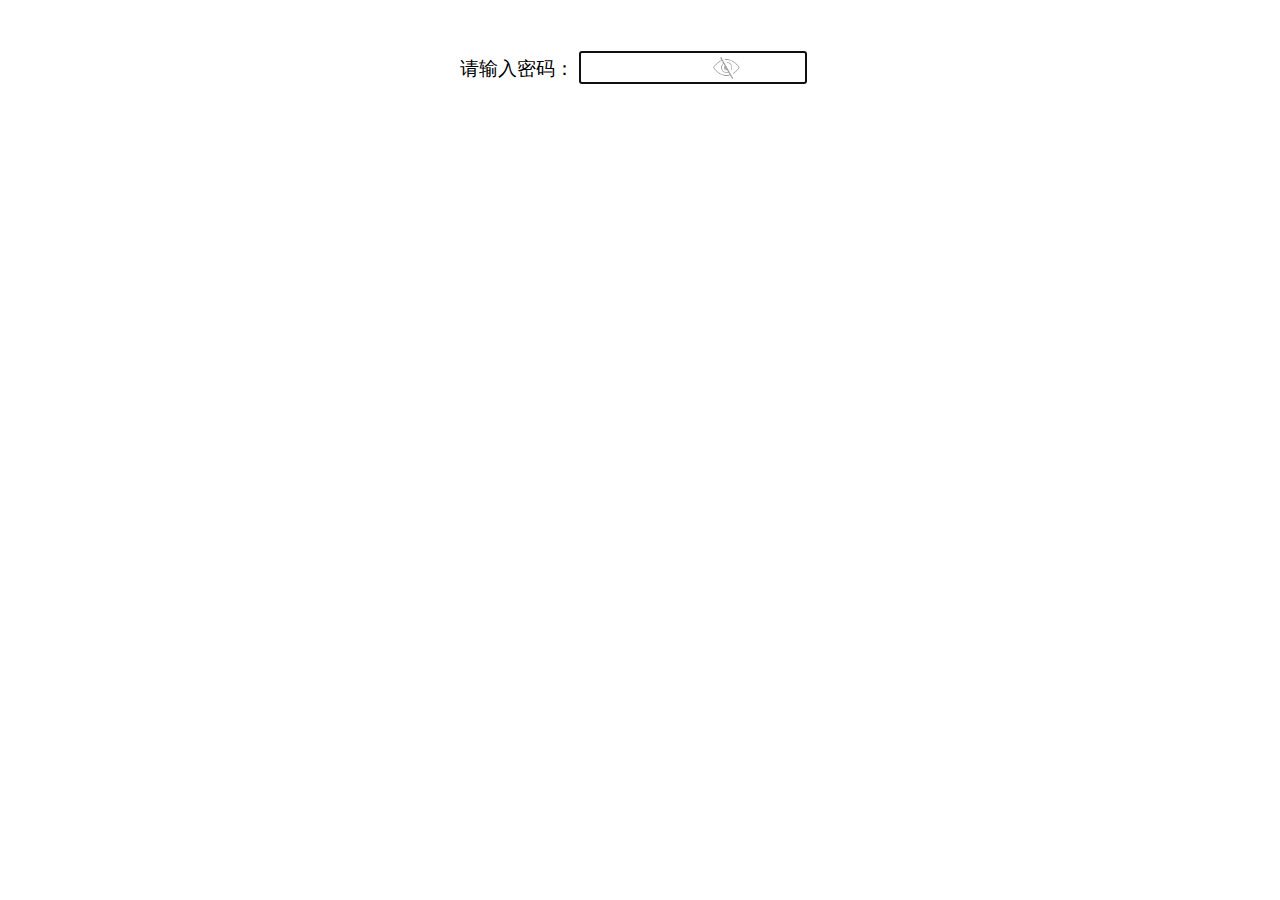
<file: 11-password-visual/index.html>
<!DOCTYPE html>
<html lang="en">
<head>
    <meta charset="UTF-8">
    <link rel="stylesheet" href="./layout.css">
    <title>timer button2</title>
</head>
<body>
    <div class="main">
        请输入密码： 
        <input id="pwd" type="password" autofocus>
        <div id="eye"></div>
        <input class="pwd-text">
    </div>
    <script src="//apps.bdimg.com/libs/jquery/2.1.4/jquery.min.js"></script>
    <script src='./main.js'></script>
</body>
</html>
</file>
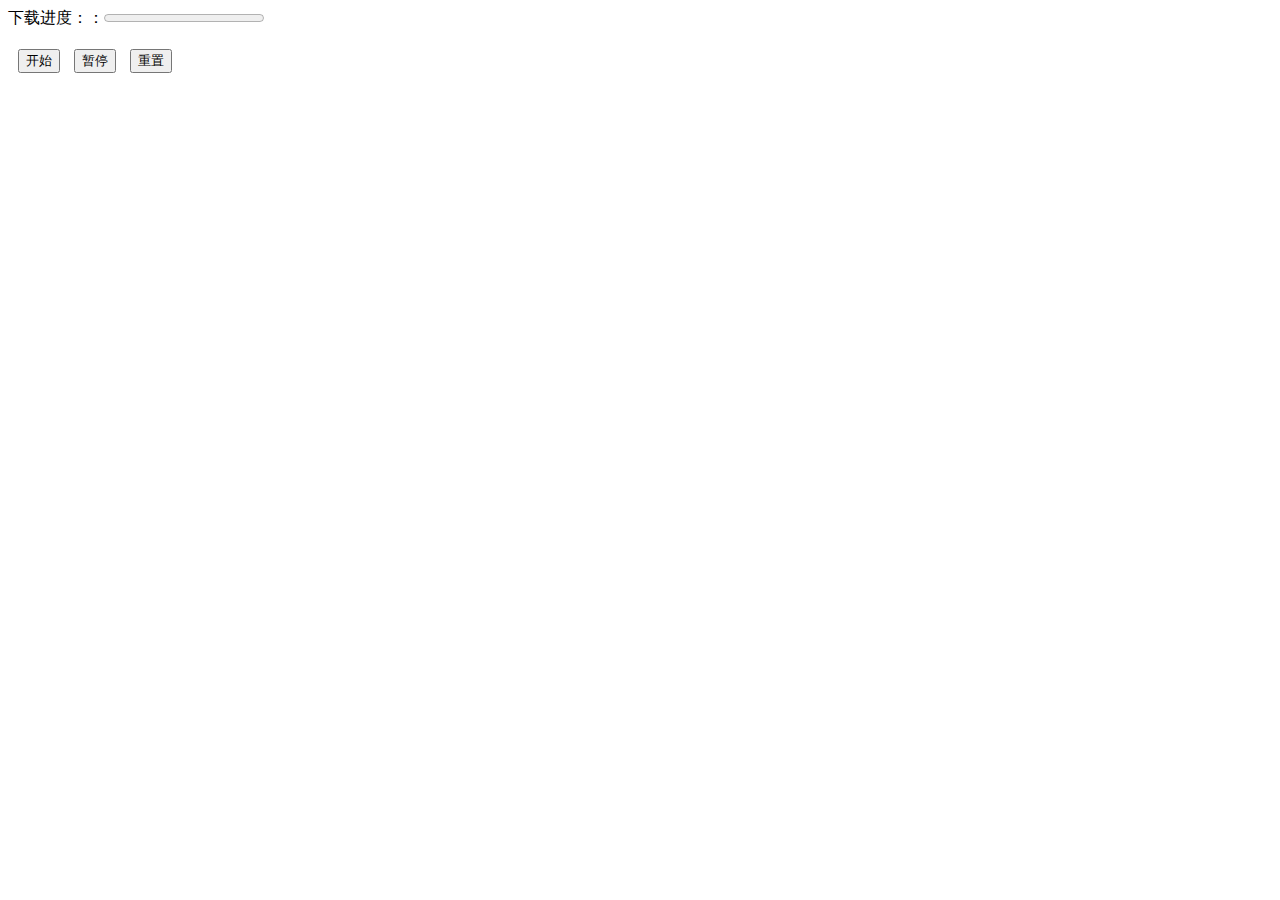
<file: 13-progress/index.html>
<!DOCTYPE html>
<html lang="en">
<head>
  <meta charset="UTF-8">
  <title>进度练习1</title>
  <link rel="stylesheet" href="layout.css">
  <link rel="icon" href="https://i.wangding.in/favicon.ico" sizes="48x48" type="image/png">
</head>
<body>
<div>
  下载进度：：<progress value="0" max="100"></progress><br>
  <button id="start-button">开始</button> 
  <button id="stop-button">暂停</button> 
  <button id="reset-button">重置</button>
</div>
<script src="//apps.bdimg.com/libs/jquery/2.1.4/jquery.min.js"></script>
<script src="main.js"></script>
</body>
</html>
</file>
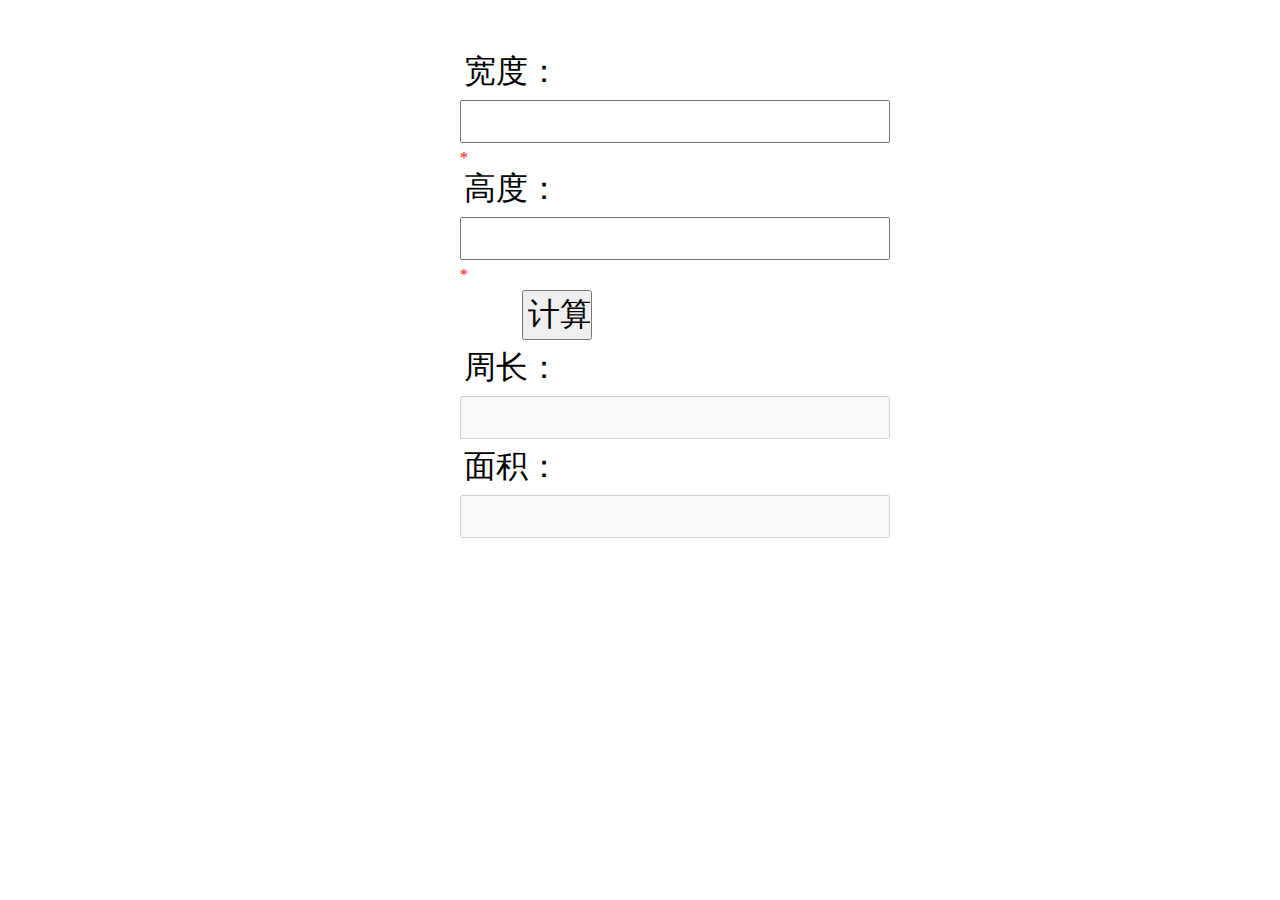
<file: 20-form-validation/index.html>
<!DOCTYPE html>
<html lang="en">

<head>
    <meta charset="UTF-8">
    <meta name="viewport" content="width=device-width, initial-scale=1.0">
    <title>矩形计算器1</title>
    <link rel="stylesheet" href="rectangle.css">
</head>

<body>
    <div class="main">
        <label>宽度：</label>
        <input id="width" type="text">
        <span>*</span>
        <br>
        <div id='width-validation-message'></div>
        <label>高度：</label>
        <input id="height" type="text">
        <span>*</span>
        <br>
        <div id='height-validation-message'></div>
        <input id="calculate" type="button" value="计算">
        <br>
        <label>周长：</label>
        <input id="perimeter" type="text" disabled>
        <br>
        <label>面积：</label>
        <input id="area" type="text" disabled>
    </div>
    <script src="//apps.bdimg.com/libs/jquery/2.1.4/jquery.min.js"></script>
    <script src="rectangle.js"></script>
</body>

</html>
</file>
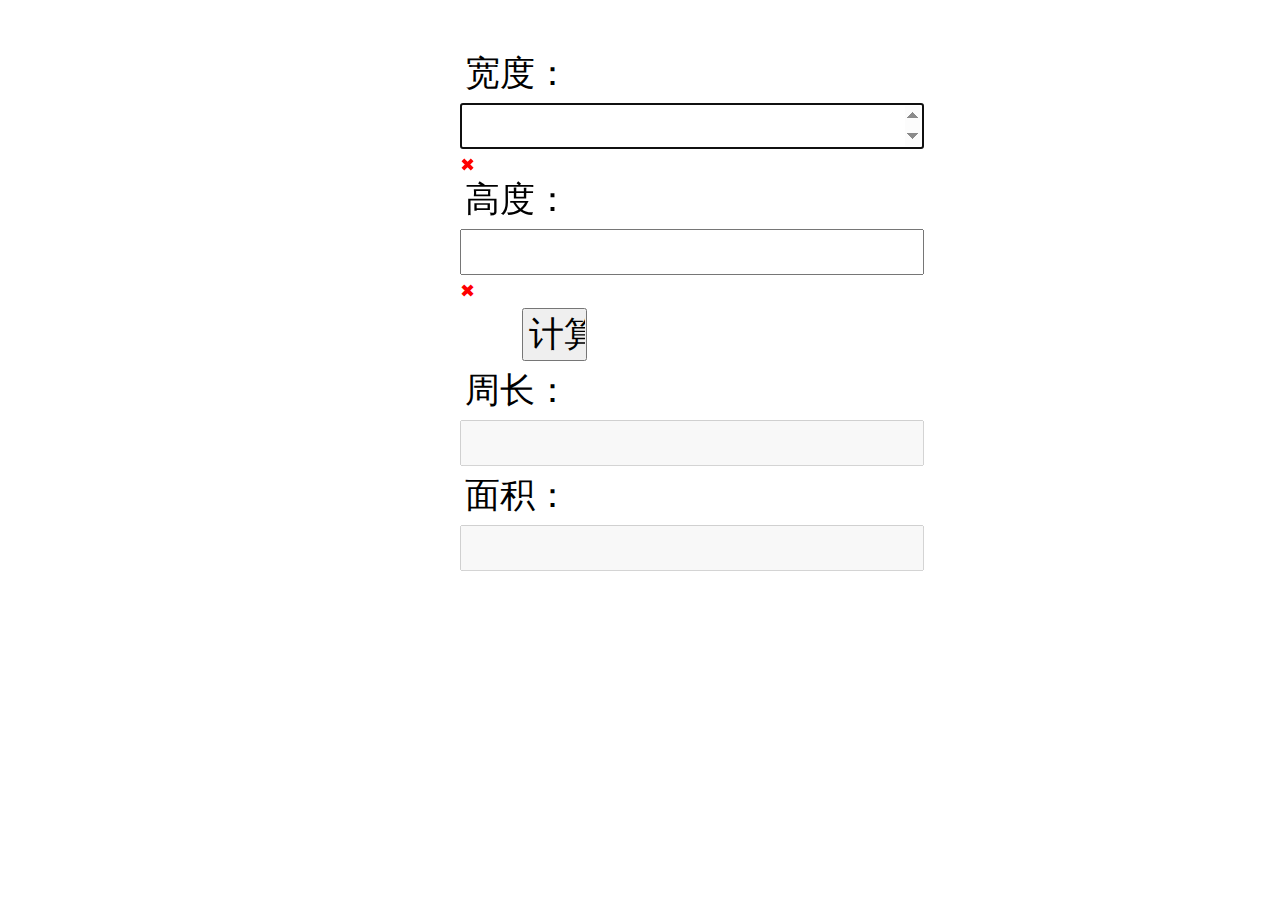
<file: 21-h5-validation/index.html>
<!DOCTYPE html>
<html lang="en">

<head>
    <meta charset="UTF-8">
    <meta name="viewport" content="width=device-width, initial-scale=1.0">
    <title>矩形计算器2</title>
    <link rel="stylesheet" href="rectangle.css">
</head>

<body>
    <form class="main">
        <label>宽度：</label>
        <input id="width" type="number" autofocus required min='0' step="0.01">
        <span></span>
        <br>
        <div id='width-validation-message'></div>
        <label>高度：</label>
        <input id="height" type="number" required min='0' step="0.01">
        <span></span>
        <br>
        <div id='height-validation-message'></div>
        <input id="calculate" type="submit" value="计算">
        <br>
        <label>周长：</label>
        <input id="perimeter" type="text" disabled>
        <br>
        <label>面积：</label>
        <input id="area" type="text" disabled>
    </form>
    <script src="//apps.bdimg.com/libs/jquery/2.1.4/jquery.min.js"></script>
    <script src="rectangle.js"></script>
</body>

</html>
</file>
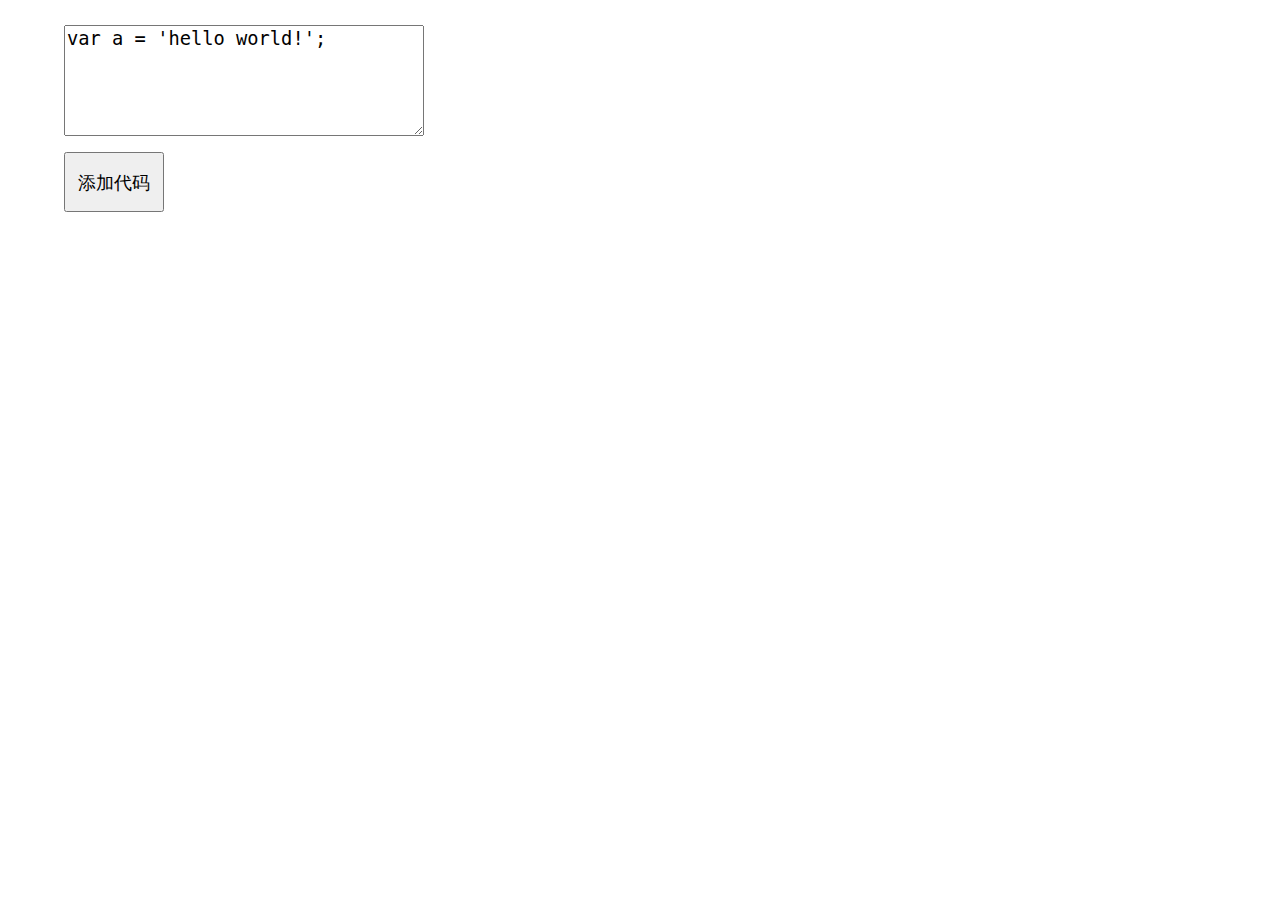
<file: 33-hightlight/index.html>
<!DOCTYPE html>
<html lang="en">
    <head>
        <meta charset="UTF-8">
        <meta name="viewport" content="width=device-width,initial-scale=1,user-scalable=0">
        <title>语法高亮1</title>
        <link rel="stylesheet" href="agate.css">
        <link rel="stylesheet" href="./layout.css">
        <link rel="stylesheet" href="//at.alicdn.com/t/font_1124311_361f7ogq54.css">
        <link rel="icon" href="https://i.wangding.in/favicon.ico" sizes="48x48" type="image/png">
    </head>
    
    <body>
        <div class="main">
            <textarea name="" cols="30" rows="5">var a = 'hello world!';</textarea>
            <br>
            <input type="button" value="添加代码">
        </div>
        <script src="//apps.bdimg.com/libs/jquery/2.1.4/jquery.min.js"></script>
        <script src="//apps.bdimg.com/libs/highlight.js/9.1.0/highlight.min.js"></script>
        <script src="//apps.bdimg.com/libs/behave.js/1.5.0/behave.js"></script>
        <script src="./main.js"></script>
    </body>
</html>
</file>
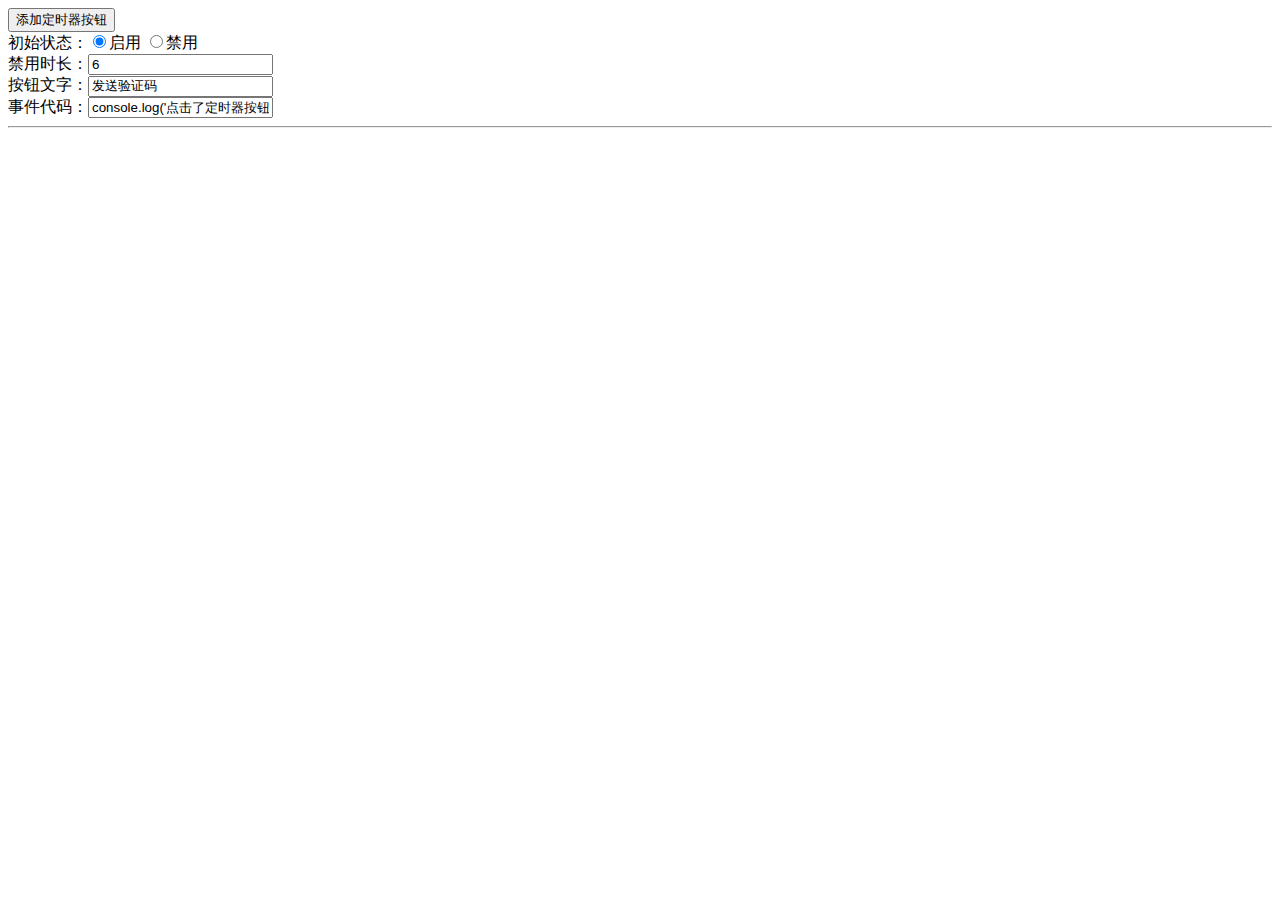
<file: 41-timer-button/index.html>
<!DOCTYPE html>
<html lang="en">

<head>
    <meta charset="UTF-8">
    <meta name="viewport" content="width=device-width,initial-scale=1,user-scalable=0">
    <title>定时器按钮1</title>
    <link rel="stylesheet" href="./timer-button.css">

</head>

<body>
    <input id="add" type="button" value="添加定时器按钮">
    
    <br>
    初始状态：<input type="radio" name="a" value="q" checked>启用
    <input type="radio" name="a" value="j">禁用
    <br>
    禁用时长：<input type="text" id="time" value="6">
    <br>
    按钮文字：<input type="text" id="code" value="发送验证码">
    <br>
    事件代码：<input type="text" id="event" value="console.log('点击了定时器按钮！')">
    <hr>
    <div id="main">
    </div>
    <script src="https://apps.bdimg.com/libs/jquery/2.1.4/jquery.min.js"></script>
    <script src="./timer-button.js"></script>
    <script>
        $(function () {
            var $btnAdd = $('#add');
            $btnAdd.click(function () {
                var choose = $("input[type='radio'][name='a']:checked").val();
                console.log(choose);
                if (choose == "q") {
                    $timerButton.sshow({
                        num: parseInt($('#time').val()),
                        title: $('#code').val(),
                        onClick: function () {
                            $('#event').val()
                        }
                    });
                }
                else if (choose == "j") {
                    $timerButton.show({
                        num: parseInt($('#time').val()),
                        title: $('#code').val(),
                        onClick: function () {
                            $('#event').val()
                        }
                    });
                }

                console.log('add');
            })
        })
    </script>
</body>

</html>
</file>
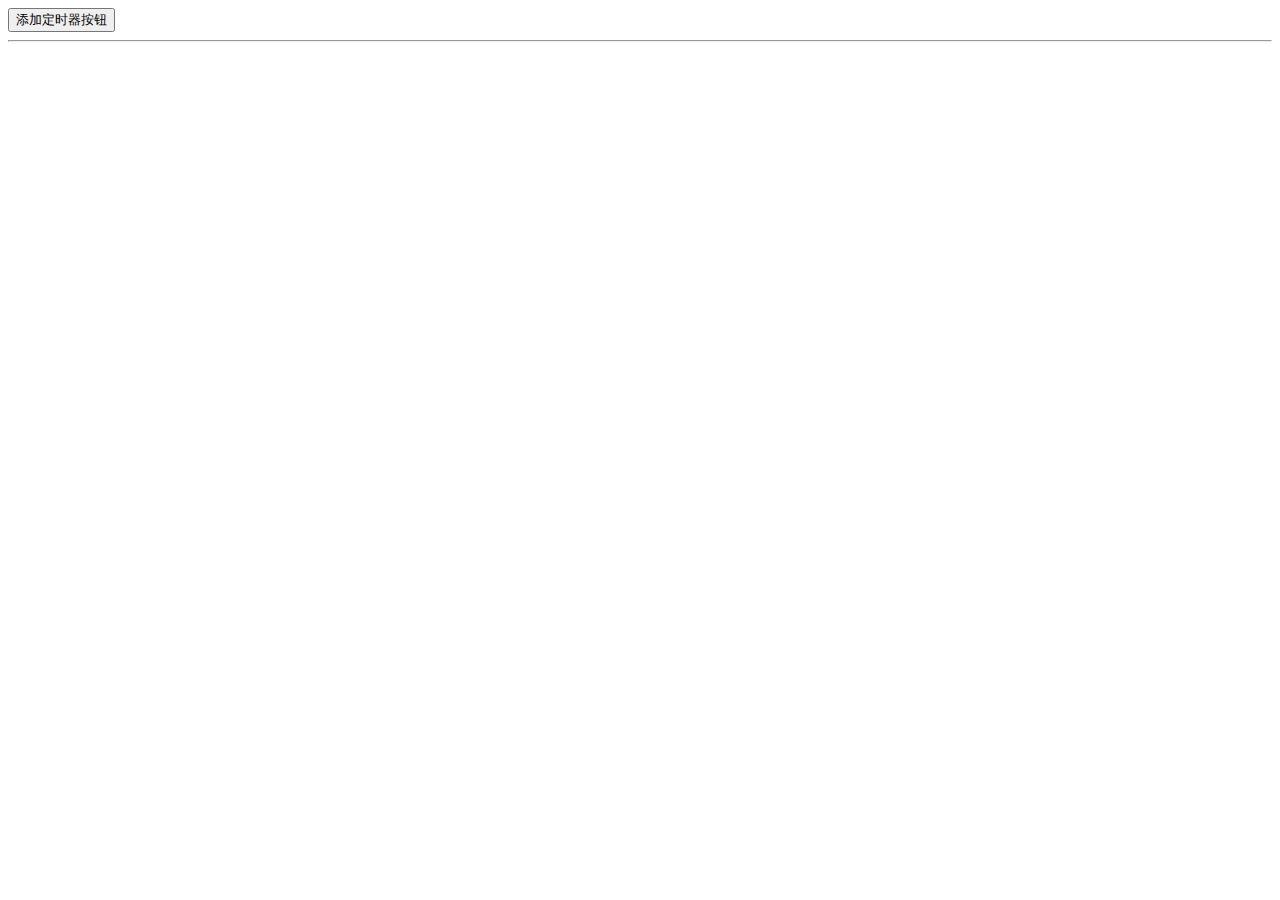
<file: 43-timer-button/index.html>
<!DOCTYPE html>
<html lang="en">
<head>
    <meta charset="UTF-8">
    <title>timer button的测试页面3</title>
    <link rel="stylesheet" href="./timer-button.css">
</head>
<body>
    <input id="add" type="button" value="添加定时器按钮"/>
    <hr>
    <div id="main"></div>
    <script src="//apps.bdimg.com/libs/require.js/2.1.11/require.min.js" data-main="main.js"></script>
</body>
</html>
</file>
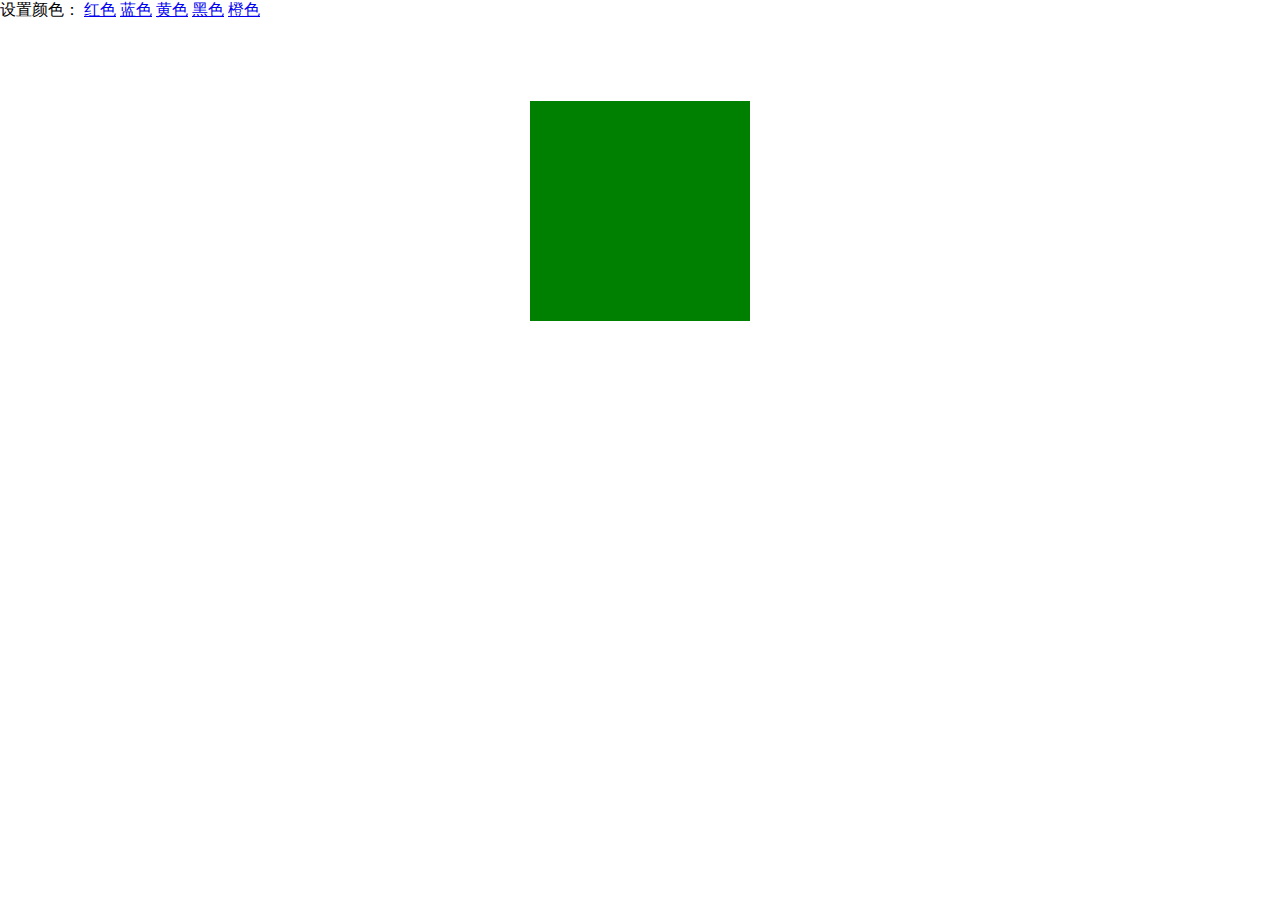
<file: 51-fe-router/index.html>
<!DOCTYPE html>
<html lang="en">
<head>
  <meta charset="UTF-8">
  <title>前端路由1</title>
  <link rel="stylesheet" href="./layout.css">
  <link rel="icon" href="https://i.wangding.in/favicon.ico" sizes="48x48" type="image/png">
</head>
<body>
  设置颜色： 
  <a href="#/red">红色</a>
  <a href="#/blue">蓝色</a>
  <a href="#/yellow">黄色</a>
  <a href="#/black">黑色</a>
  <a href="#/orange">橙色</a>
  <div class="main" title="修改颜色"></div>
  <script src="//apps.bdimg.com/libs/jquery/2.1.4/jquery.min.js"></script>
  <script src="./main.js"></script>
</body>
</html>
</file>
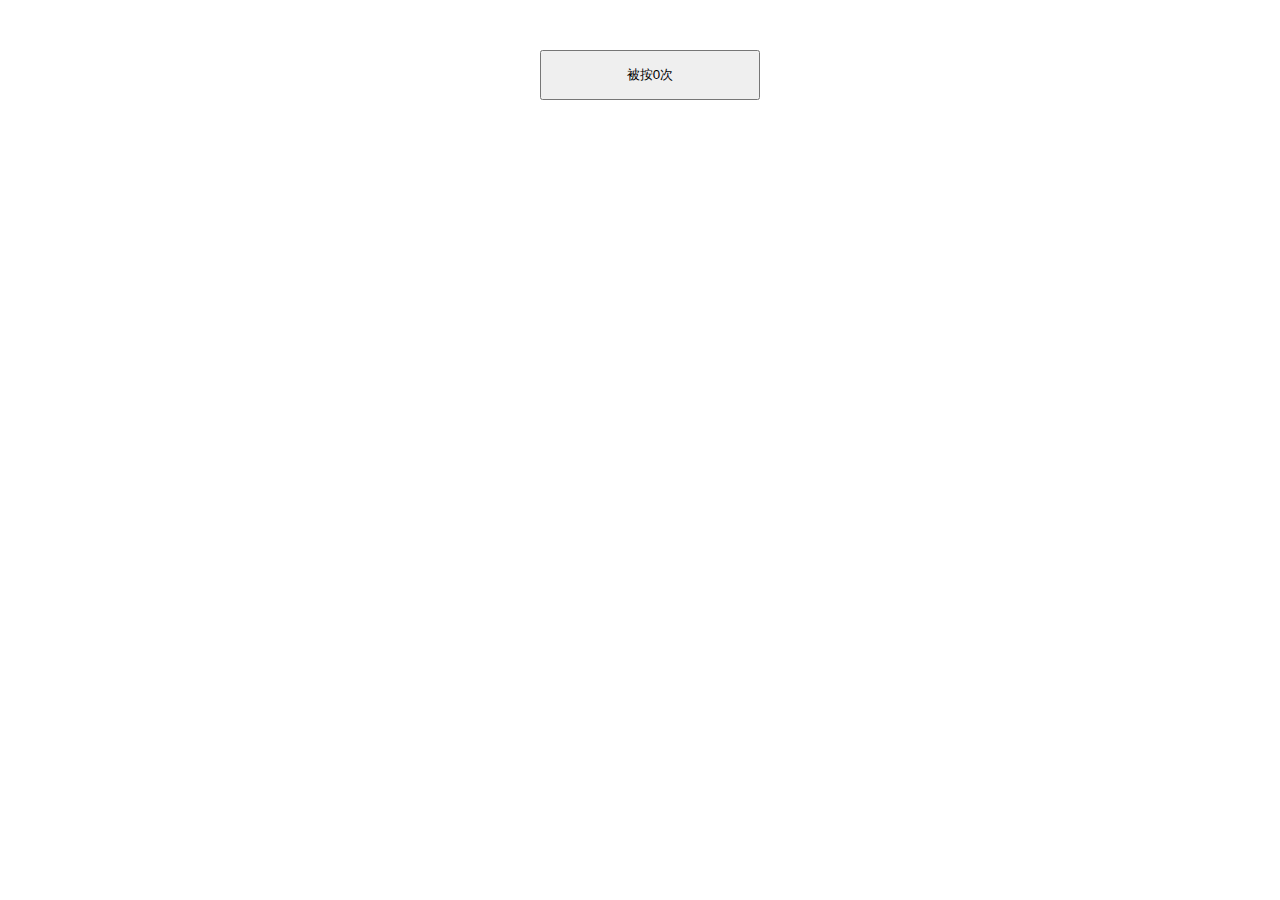
<file: 61-store-clicking/index.html>
<!DOCTYPE html>
<html lang="en">
<head>
    <meta charset="UTF-8">
    <meta name="viewport" content="width=device-width, initial-scale=1.0">
    <title>按钮状态保持1</title>
    <link rel="stylesheet" href="layout.css">
</head>
<body>
    <div id="main">
        <input type="button">
    </div>
</body>
</html>
<script src="https://code.jquery.com/jquery-3.1.1.min.js"></script>
<script src="main.js"></script>
</file>
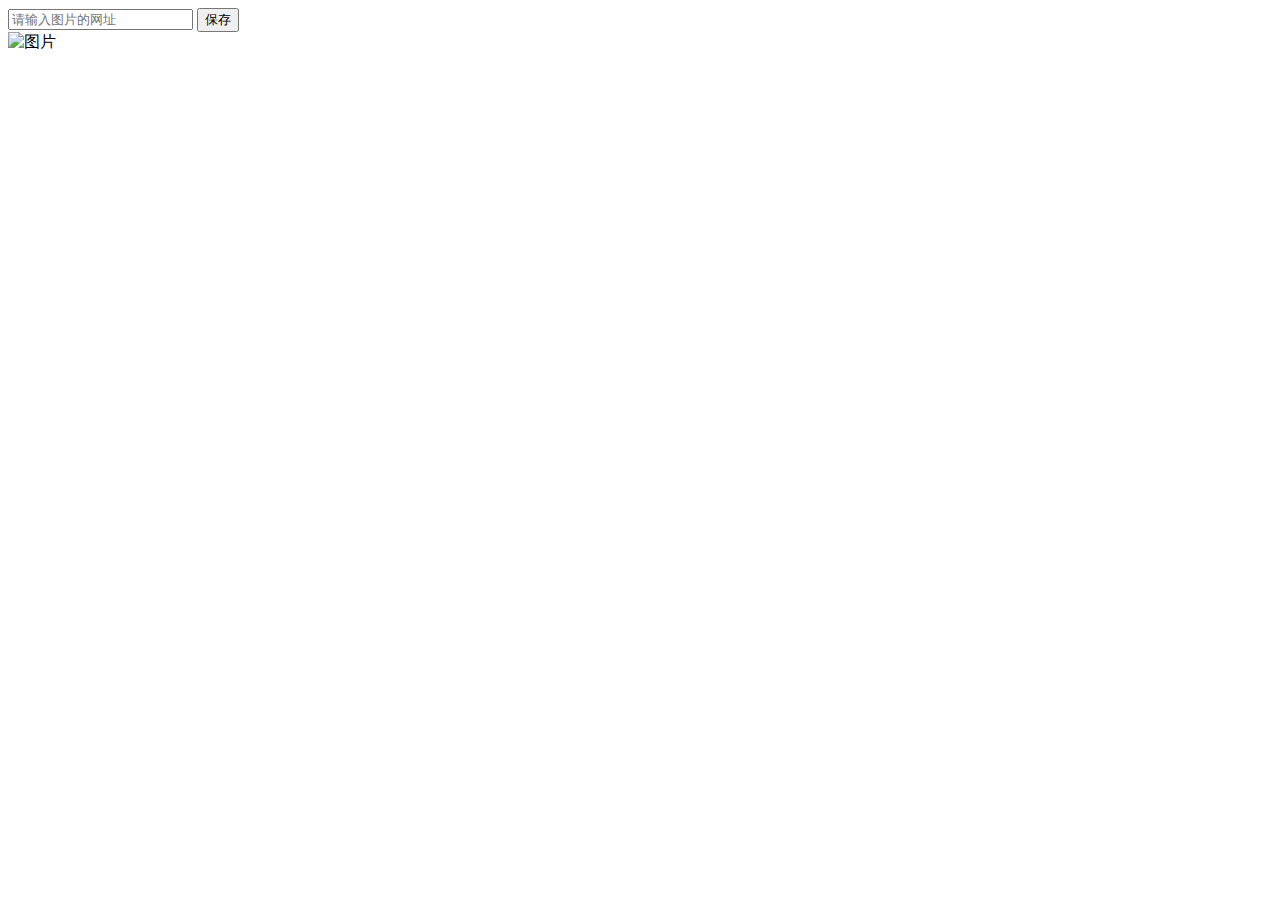
<file: 62-store-image/index.html>
<!DOCTYPE html>
<html >
<head>
    <meta charset="UTF-8">
    <meta name="viewport" content="width=device-width, initial-scale=1.0">
    <title>按钮状态保持2</title>
    <link rel="stylesheet" href="layout.css">
</head>
<body>
        <input type="text" placeholder="请输入图片的网址" required>
        <input type="button" value="保存">
        <br>
        <img src="" alt="图片">
</body>
</html>
<script src="https://code.jquery.com/jquery-3.1.1.min.js"></script>
<script src="main.js"></script>
</file>
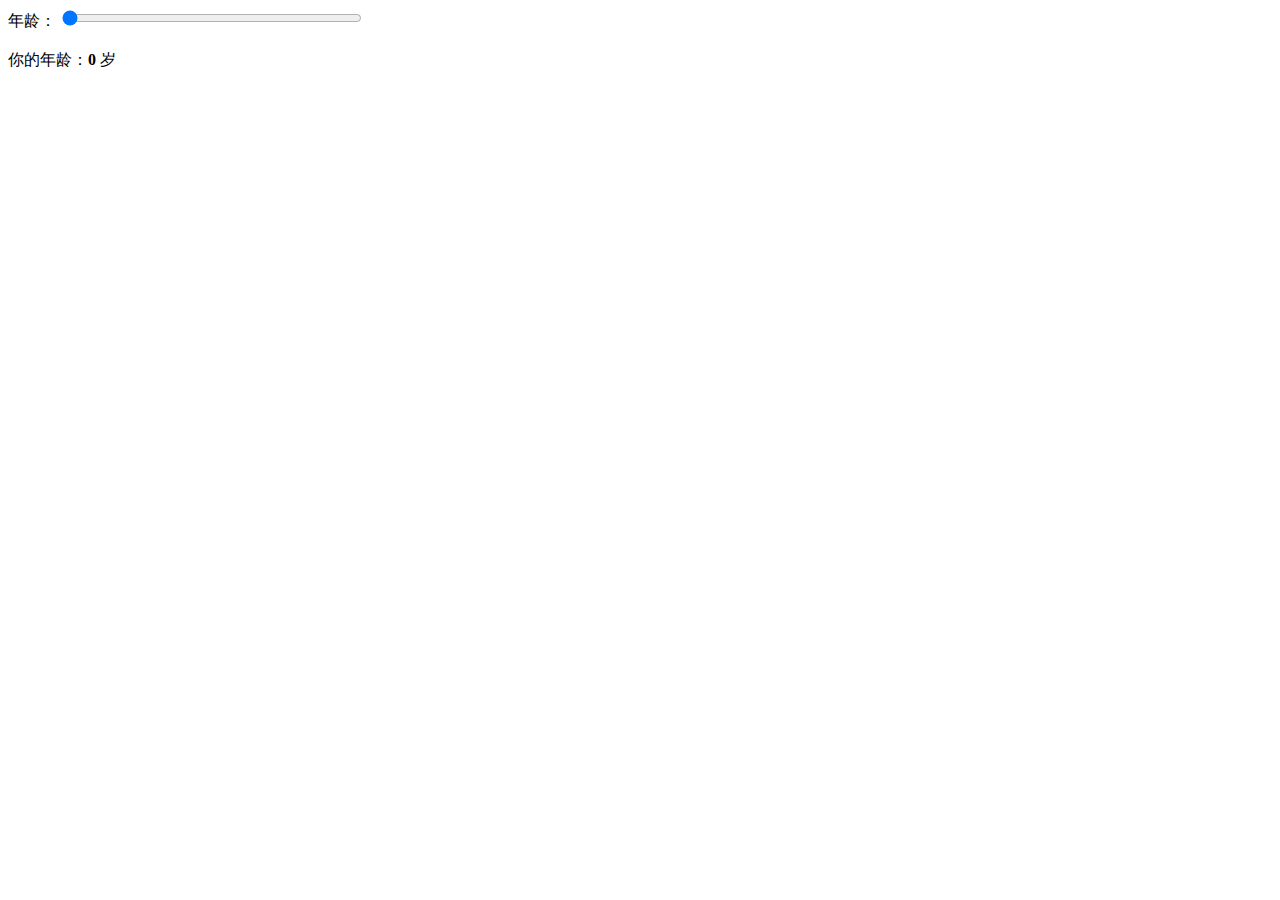
<file: 12-range/range.html>
<!DOCTYPE html>
<html lang="en">

<head>
    <meta charset="UTF-8">
    <meta name="viewport" content="width=device-width,initial-scale=1,user-scalable=0">
    <title>范围1</title>
    <link rel="icon" href="https://i.wangding.in/favicon.ico" sizes="48x48" type="image/png">
    <style>
        #range {
            width: 300px;
        }

        #age {
            font-weight: bold;
        }
    </style>
</head>

<body>年龄： <input type="range" id="range" value="0"><br><br>你的年龄：<span id="age"></span>&nbsp;岁</body>
<script src="https://code.jquery.com/jquery-3.1.1.min.js"></script>
<script src="range.js"></script>

</html>
</file>
<file: 11-password-visual/layout.css>
body{
    font-family:微软雅黑;
    line-height:2em;
    margin:0;
    font-size:1.2em
}
.main{
    width:360px;
    margin:20px auto 0;
    padding:30px 30px;
    position:relative
}
.main input{
    font-size:1.2em
}
.main #pwd{
    width:220px;margin:0
}
.main .pwd-text{
    width:180px;
    height:25px;
    z-index:-10;
    border:none;
    position:relative;
    left:70px;
    top:-66px
}
.main #eye{
    width:30px;
    height:28px;
    background-size:contain;
    position:relative;
    top:-33px;
    left:251px;
    z-index:9;
    background-image:url([data-uri])}.main #eye:hover{background-image:url([data-uri])
}
</file>
<file: 13-progress/layout.css>
button{
    margin-left:10px;
    margin-top:20px;
  }
</file>
<file: 20-form-validation/rectangle.css>
.main{
    width: 360px;
    margin: 50px auto;
    font-size: 1.0em;
}

#calculate{
    width: 70px;
    margin-left: 62px;
}

input,label{
    margin: 6px 0;
    padding-left: 4px;
    font-size: 2em;
}

span{
    color: red;
}

#width-validation-message,
#height-validation-message{
    color: red;
    margin-left: 62px;
    font-size: 0.8em;
}
</file>
<file: 21-h5-validation/rectangle.css>
.main{
    width: 360px;
    margin: 50px auto;
    font-size: 1.1em;
}

#calculate{
    width: 65px;
    margin-left: 62px;
}

input,label{
    margin: 6px 0;
    padding-left: 5px;
    font-size: 2em;
}

input:invalid+span:after {
    content: '✖';
    color: red
}

input:valid+span:after {
    content: '✓';
    color: green
}

span{
    color: red;
}

#width-validation-message,
#height-validation-message{
    color: red;
    margin-left: 62px;
    font-size: 0.8em;
}
</file>
<file: 33-hightlight/agate.css>
.hljs {
    display: block;
    overflow-x: auto;
    padding: .5em;
    background: #333;
    color: #fff
}

.hljs-name,.hljs-strong {
    font-weight: 700
}

.hljs-code,.hljs-emphasis {
    font-style: italic
}

.hljs-tag {
    color: #62c8f3
}

.hljs-selector-class,.hljs-selector-id,.hljs-template-variable,.hljs-variable {
    color: #ade5fc
}

.hljs-bullet,.hljs-string {
    color: #a2fca2
}

.hljs-attribute,.hljs-built_in,.hljs-builtin-name,.hljs-quote,.hljs-section,.hljs-title,.hljs-type {
    color: #ffa
}

.hljs-bullet,.hljs-number,.hljs-symbol {
    color: #d36363
}

.hljs-keyword,.hljs-literal,.hljs-selector-tag {
    color: #fcc28c
}

.hljs-code,.hljs-comment,.hljs-deletion {
    color: #888
}

.hljs-link,.hljs-regexp {
    color: #c6b4f0
}

.hljs-meta {
    color: #fc9b9b
}

.hljs-deletion {
    background-color: #fc9b9b;
    color: #333
}

.hljs-addition {
    background-color: #a2fca2;
    color: #333
}

.hljs a {
    color: inherit
}

.hljs a:focus,.hljs a:hover {
    color: inherit;
    text-decoration: underline
}
</file>
<file: 33-hightlight/layout.css>
body,html {
    font-size: 1.2em;
    height: 80%;
    margin: 0;
    padding: 0;
    width: 100%
}

textarea {
    font-size: 1em
}

.main {
    height: 80%;
    margin: 25px auto;
    width: 90%
}

input {
    font-size: .8em;
    height: 60px;
    margin-top: 10px;
    width: 100px
}

pre {
    margin: 12px 0
}

div {
    position: relative
}

i+i {
    color: gray;
    position: absolute;
    right: 10px;
    top: 10px
}

pre+i {
    color: gray;
    position: absolute;
    right: 30px;
    top: 10px
}

i+i:hover,pre+i:hover {
    color: #fff;
    cursor: pointer
}
</file>
<file: 41-timer-button/timer-button.css>
.timer-button{
    width: 100px;
    height: 50px;
}
</file>
<file: 43-timer-button/timer-button.css>
.timer-button{
  width: 100px;
  height: 50px;
}
</file>
<file: 51-fe-router/layout.css>
body,div {
    margin: 0;
    padding: 0
  }
  .main {
    background: green;
    height: 220px;
    margin: 80px auto;
    width: 220px
  }
</file>
<file: 61-store-clicking/layout.css>
html.body{
    margin: 0;
    padding: 0;
    width: 100%;
    height: 100%;
}
input {
    width: 220px;
    height: 50px;
}
#main{
    width: 200px;
    height: 50px;
    margin: 50px auto;
}
</file>
<file: 62-store-image/layout.css>
html.body{
    width: 100%;
    height: 100%;
    margin: 0;
    padding: 0;
}
</file>
